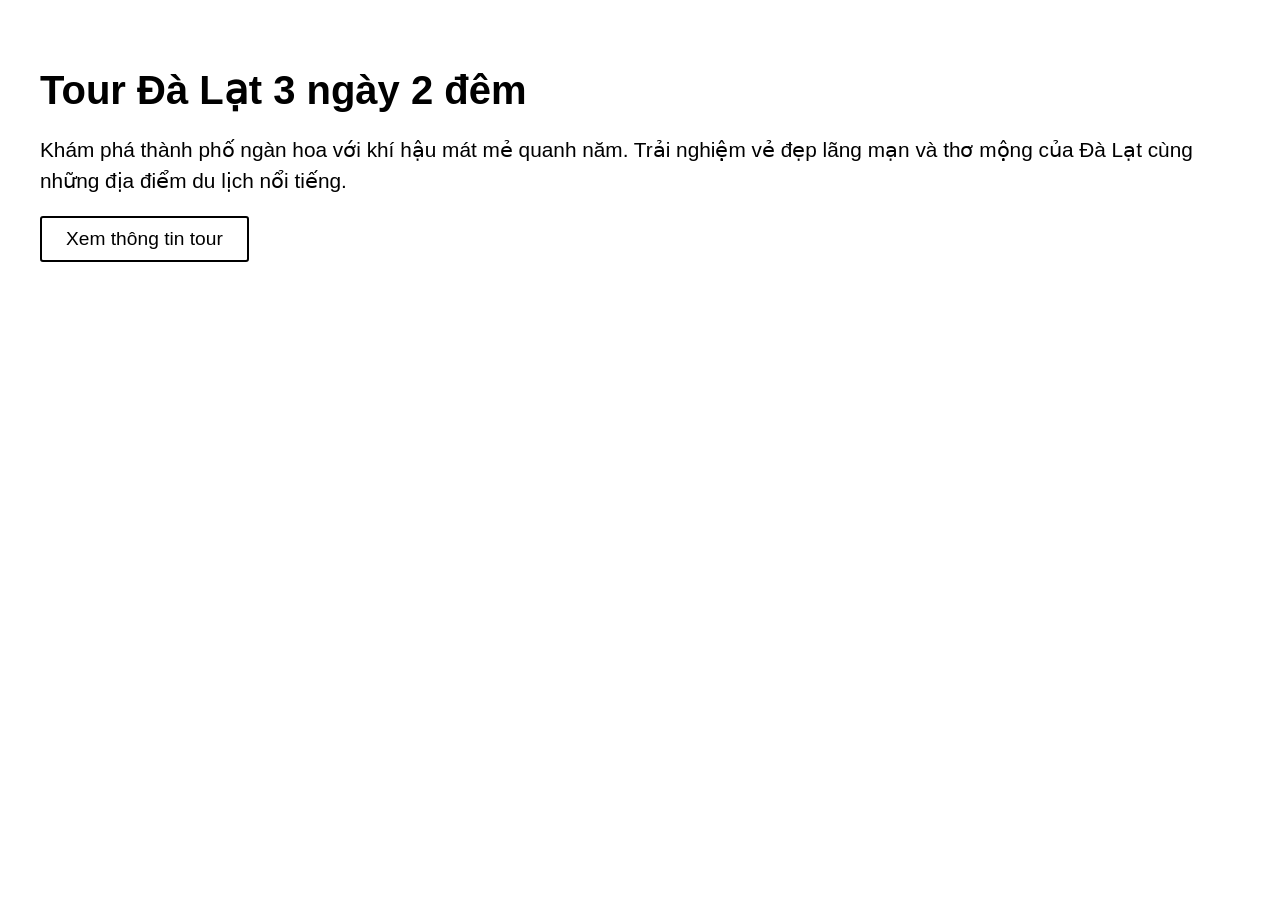
<file: 23015393_Buoi10/23015393-Lê Thị Quỳnh Trang/index.html>
<!DOCTYPE html>
<html lang="vi">
<head>
    <meta charset="UTF-8">
    <meta name="viewport" content="width=device-width, initial-scale=1.0">
    <title>Tour Đà Lạt</title>
    <link rel="stylesheet" href="style.css">
</head>
<body>
    <h1>Tour Đà Lạt 3 ngày 2 đêm</h1>
    
    <p class="description">
        Khám phá thành phố ngàn hoa với khí hậu mát mẻ quanh năm.
        Trải nghiệm vẻ đẹp lãng mạn và thơ mộng của Đà Lạt cùng những địa điểm du lịch nổi tiếng.
    </p>
    
    <div class="btn-container">
        <button class="btn-info" onclick="showTourInfo()">Xem thông tin tour</button>
    </div>

    <script>
        function showTourInfo() {
            alert('Tour Đà Lạt gồm tham quan hồ Xuân Hương, vườn hoa thành phố và thung lũng Tình Yêu,...');
        }
    </script>
</body>
</html>
</file>
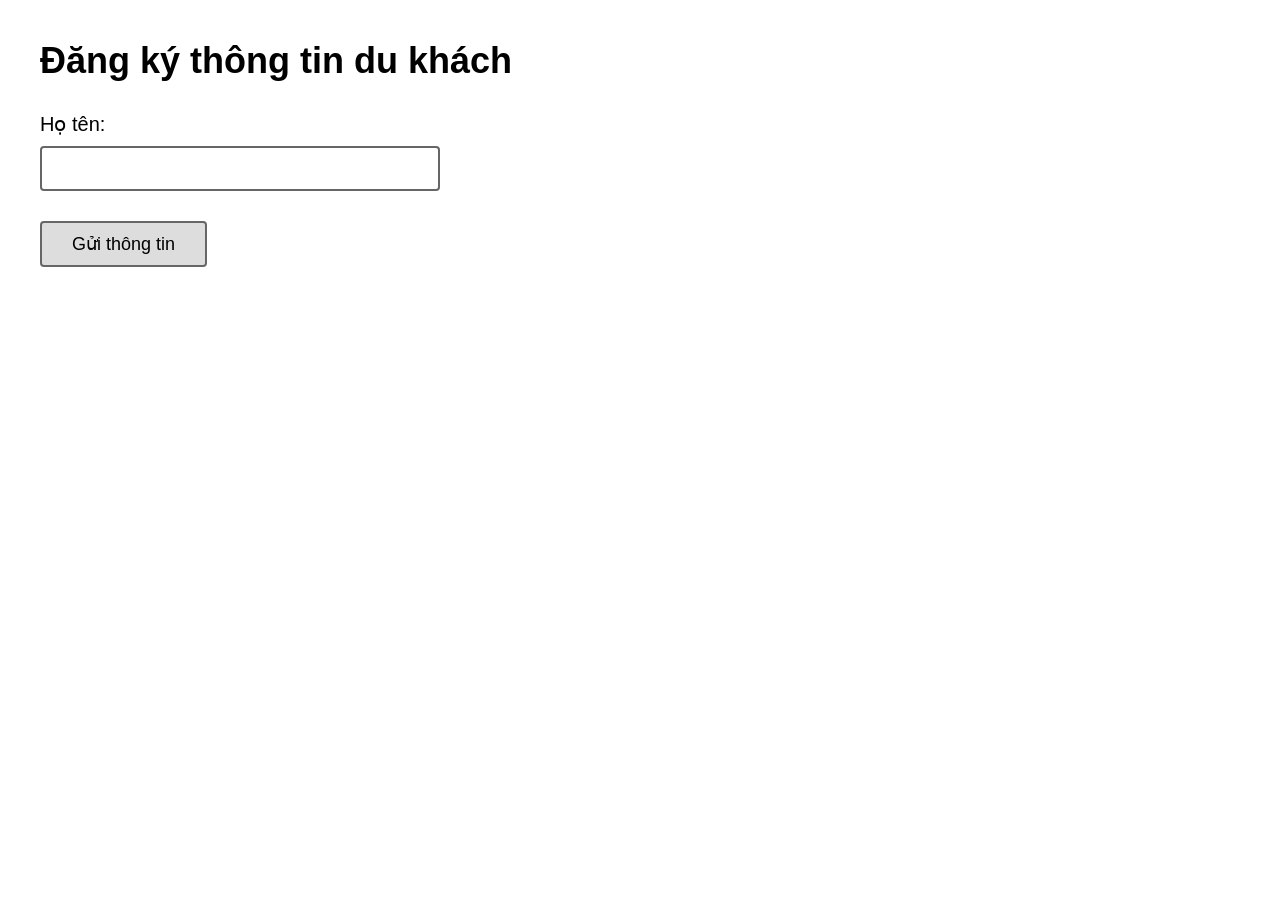
<file: 23015393_Buoi11/23015393-Lê Thị Quỳnh Trang/index.html>
<!DOCTYPE html>
<html lang="vi">
<head>
    <meta charset="UTF-8">
    <meta name="viewport" content="width=device-width, initial-scale=1.0">
    <title>Đăng ký thông tin du khách</title>
    <style>
        * {
            margin: 0;
            padding: 0;
            box-sizing: border-box;
        }

        body {
            font-family: Arial, sans-serif;
            background-color: white;
            padding: 40px;
        }

        .container {
            max-width: 600px;
        }

        h1 {
            color: #000;
            margin-bottom: 30px;
            font-size: 36px;
            font-weight: bold;
        }

        .form-group {
            margin-bottom: 30px;
        }

        label {
            display: block;
            margin-bottom: 10px;
            color: #000;
            font-size: 20px;
        }

        input[type="text"] {
            width: 400px;
            padding: 10px;
            border: 2px solid #666;
            border-radius: 4px;
            font-size: 18px;
        }

        input[type="text"]:focus {
            outline: none;
            border-color: #333;
        }

        .submit-btn {
            padding: 10px 30px;
            background-color: #ddd;
            color: #000;
            border: 2px solid #666;
            border-radius: 4px;
            font-size: 18px;
            cursor: pointer;
        }

        .submit-btn:hover {
            background-color: #ccc;
        }
    </style>
</head>
<body>
    <div class="container">
        <h1>Đăng ký thông tin du khách</h1>
        
        <form id="registrationForm">
            <div class="form-group">
                <label for="fullName">Họ tên:</label>
                <input type="text" id="fullName" name="fullName">
            </div>
            
            <button type="submit" class="submit-btn">Gửi thông tin</button>
        </form>
    </div>

    <script>
        document.getElementById('registrationForm').addEventListener('submit', function(event) {
            event.preventDefault();
            
            const fullName = document.getElementById('fullName').value.trim();
            
            if (fullName === '') {
                alert('Vui lòng nhập họ tên');
            } else {
                alert('Gửi thông tin thành công');
            }
        });
    </script>
</body>
</html>
</file>
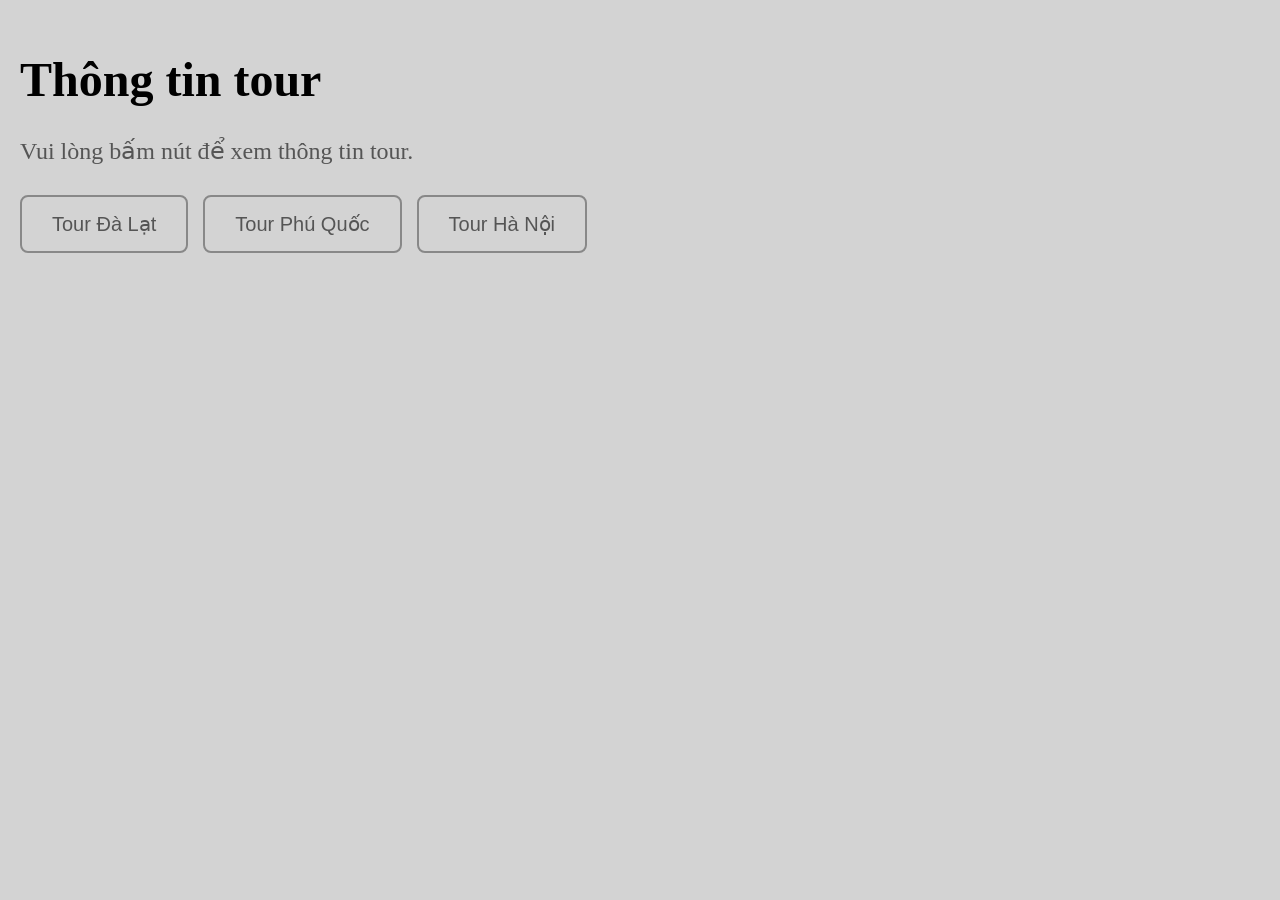
<file: 23015393_Buoi12/23015393-Lê Thị Quỳnh Trang/index.html>
<!DOCTYPE html>
<html lang="vi">
<head>
    <meta charset="UTF-8">
    <meta name="viewport" content="width=device-width, initial-scale=1.0">
    <title>Thông tin tour</title>
    <style>
        body {
            font-family: 'Times New Roman', serif;
            padding: 20px;
            background-color: #d3d3d3;
            margin: 0;
        }
        h1 {
            color: #000;
            font-size: 48px;
            margin-bottom: 30px;
        }
        #tourInfo {
            font-size: 24px;
            color: #555;
            margin: 30px 0;
        }
        .button-container {
            display: flex;
            gap: 15px;
        }
        button {
            padding: 15px 30px;
            font-size: 20px;
            cursor: pointer;
            background-color: #d3d3d3;
            color: #555;
            border: 2px solid #888;
            border-radius: 8px;
            font-family: Arial, sans-serif;
        }
        button:hover {
            background-color: #c0c0c0;
        }
    </style>
</head>
<body>
    <h1>Thông tin tour</h1>
    
    <div id="tourInfo">
        <p>Vui lòng bấm nút để xem thông tin tour.</p>
    </div>
    
    <div class="button-container">
        <button onclick="showDaLat()">Tour Đà Lạt</button>
        <button onclick="showPhuQuoc()">Tour Phú Quốc</button>
        <button onclick="showHaNoi()">Tour Hà Nội</button>
    </div>

    <script>
        function showDaLat() {
            document.getElementById('tourInfo').innerHTML = 
                '<p>Tour Đà Lạt 3 ngày 2 đêm, phù hợp cho du khách yêu thích khí hậu mát mẻ.</p>';
        }

        function showPhuQuoc() {
            document.getElementById('tourInfo').innerHTML = 
                '<p>Tour Phú Quốc nghỉ dưỡng biển đảo, phù hợp cho gia đình và nhóm bạn.</p>';
        }

        function showHaNoi() {
            document.getElementById('tourInfo').innerHTML = 
                '<p>Tour Hà Nội city tour, tham quan phố cổ, Hồ Gươm và các di tích lịch sử.</p>';
        }
    </script>
</body>
</html>
</file>
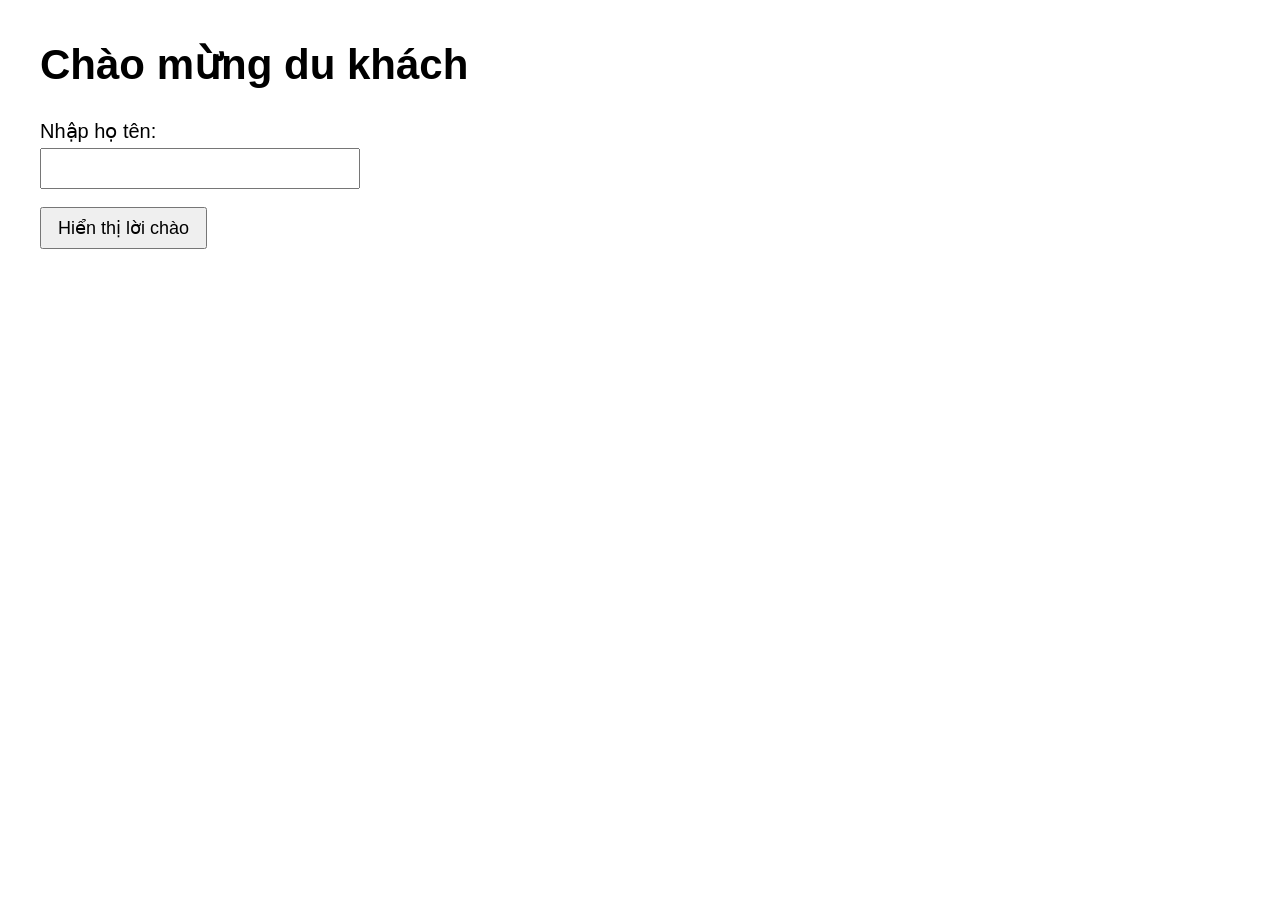
<file: 23015393_Buoi10/23015393-Lê Thị Quỳnh Trang/index1.html>
<!DOCTYPE html>
<html lang="vi">
<head>
    <meta charset="UTF-8">
    <meta name="viewport" content="width=device-width, initial-scale=1.0">
    <title>Chào mừng du khách</title>
    <link rel="stylesheet" href="style1.css">
</head>
<body>
    <h1>Chào mừng du khách</h1>
    
    <label for="tenDuKhach">Nhập họ tên:</label><br>
    <input type="text" id="tenDuKhach"><br><br>
    
    <button onclick="hienThiLoiChao()">Hiển thị lời chào</button>
    
    <p id="ketQua"></p>

    <script>
        function hienThiLoiChao() {
            const tenDuKhach = document.getElementById('tenDuKhach').value;
            const ketQua = document.getElementById('ketQua');
            
            if (tenDuKhach.trim() === '') {
                ketQua.textContent = 'Vui lòng nhập họ tên của bạn!';
                ketQua.style.color = '#e74c3c';
            } else {
                ketQua.textContent = `Xin chào ${tenDuKhach}, chúc bạn có một chuyến du lịch vui vẻ!`;
                ketQua.style.color = '0000';
            }
        }
        
        // Cho phép nhấn Enter để hiển thị lời chào
        document.getElementById('tenDuKhach').addEventListener('keypress', function(event) {
            if (event.key === 'Enter') {
                hienThiLoiChao();
            }
        });
    </script>
</body>
</html>
</file>
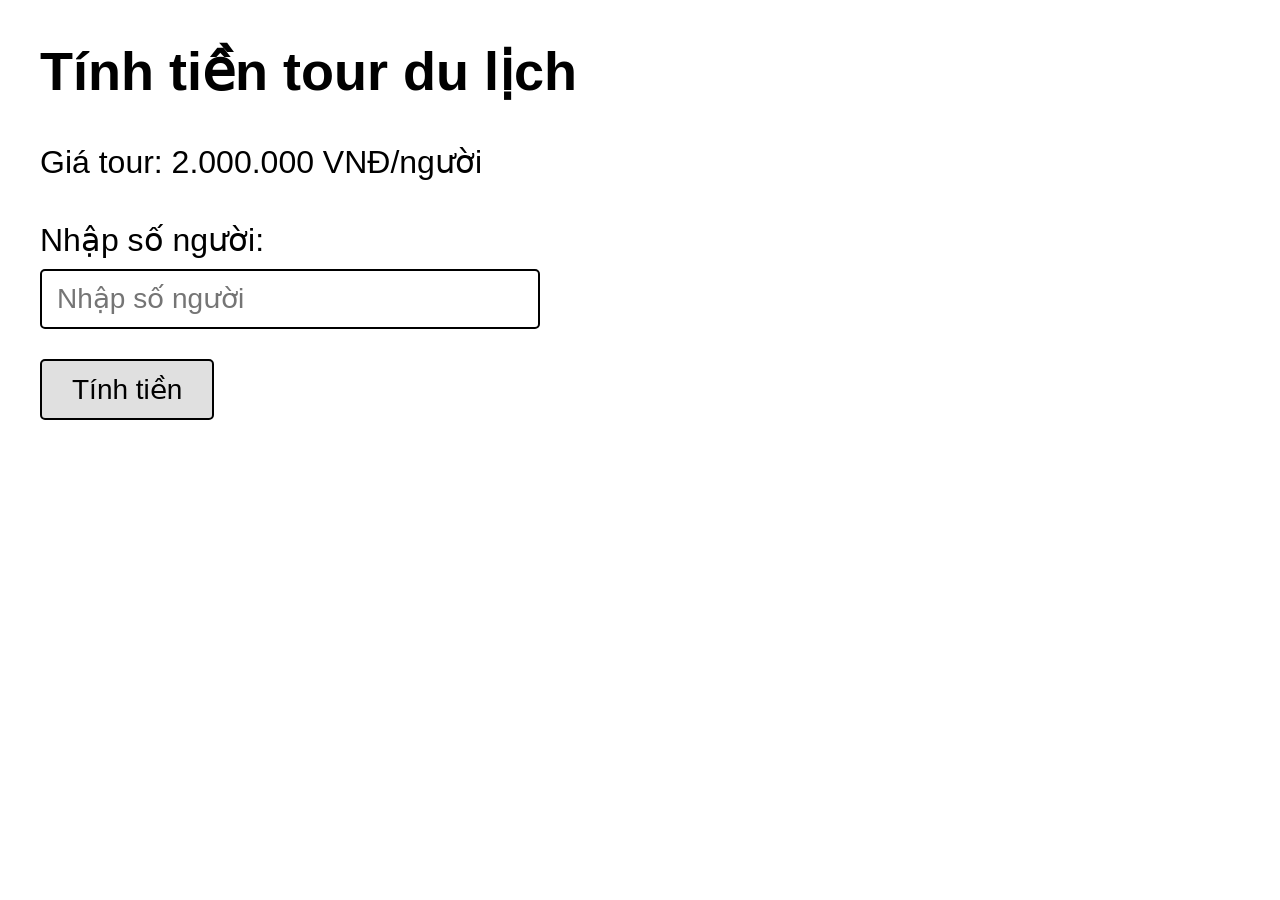
<file: 23015393_Buoi10/23015393-Lê Thị Quỳnh Trang/index2.html>
<!DOCTYPE html>
<html lang="vi">
<head>
    <meta charset="UTF-8">
    <meta name="viewport" content="width=device-width, initial-scale=1.0">
    <title>Tính tiền tour du lịch</title>
    <link rel="stylesheet" href="style2.css">
</head>
<body>
    <div class="container">
        <h1>Tính tiền tour du lịch</h1>
        
        <div class="price-info">
            <p>Giá tour: 2.000.000 VNĐ/người</p>
        </div>
        
        <div class="input-section">
            <label for="numPeople">Nhập số người:</label>
            <input type="number" id="numPeople" min="1" placeholder="Nhập số người">
        </div>
        
        <button onclick="calculateTotal()">Tính tiền</button>
        
        <div id="result" class="result"></div>
    </div>

    <script>
        function calculateTotal() {
            const numPeople = document.getElementById('numPeople').value;
            const pricePerPerson = 2000000;
            
            if (numPeople && numPeople > 0) {
                const total = numPeople * pricePerPerson;
                document.getElementById('result').innerHTML = 
                    `Tổng tiền tour là: ${total.toLocaleString('vi-VN')} VNĐ`;
            } else {
                document.getElementById('result').innerHTML = 
                    'Vui lòng nhập số người hợp lệ!';
            }
        }
    </script>
</body>
</html>
</file>
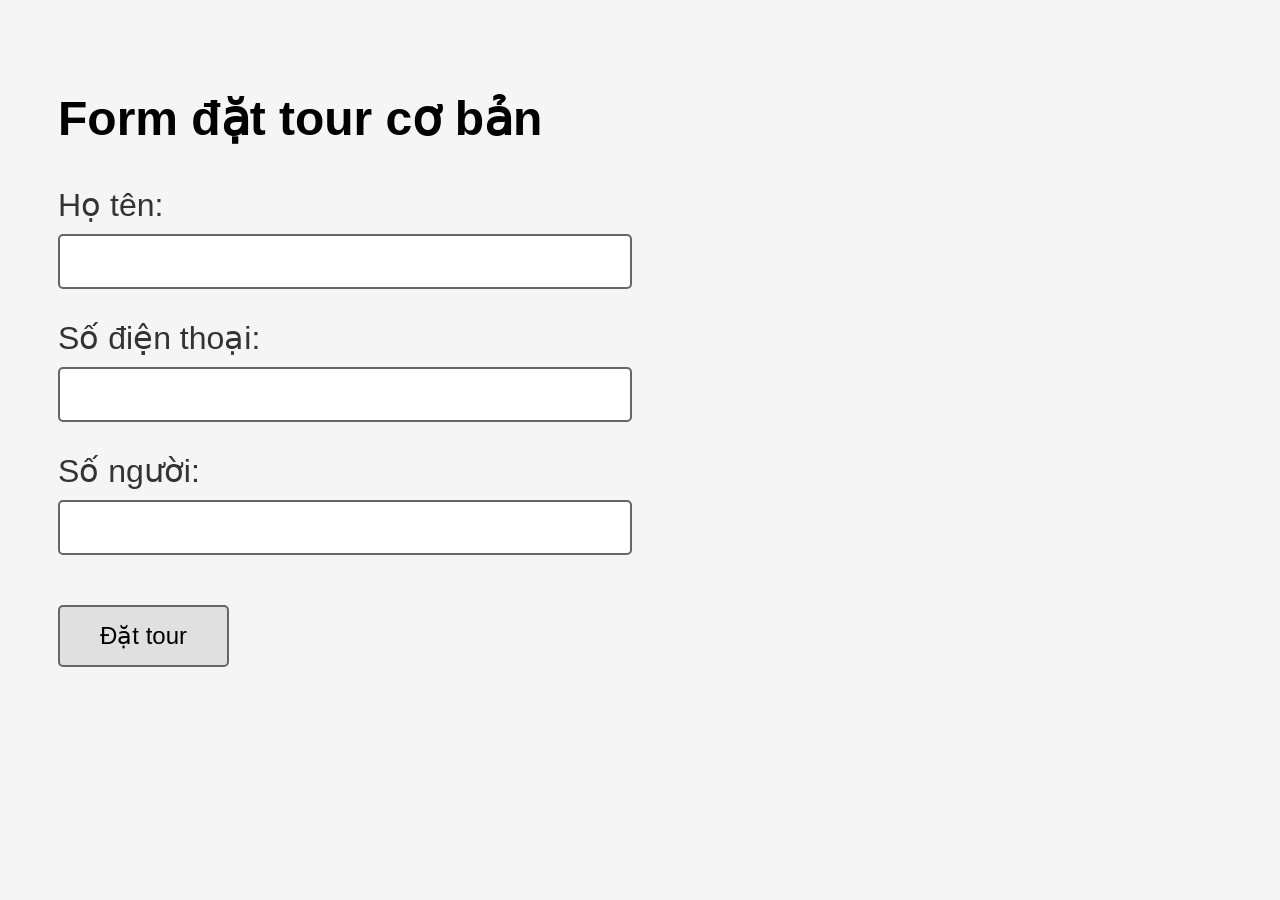
<file: 23015393_Buoi11/23015393-Lê Thị Quỳnh Trang/index2.html>
<!DOCTYPE html>
<html lang="vi">
<head>
    <meta charset="UTF-8">
    <meta name="viewport" content="width=device-width, initial-scale=1.0">
    <title>Đặt Tour Du Lịch</title>
    <style>
        body {
            font-family: Arial, sans-serif;
            background-color: #f5f5f5;
            padding: 50px;
        }

        h1 {
            font-size: 48px;
            font-weight: bold;
            margin-bottom: 40px;
        }

        .form-group {
            margin-bottom: 30px;
        }

        label {
            display: block;
            font-size: 32px;
            color: #333;
            margin-bottom: 10px;
        }

        input {
            width: 540px;
            padding: 15px;
            font-size: 18px;
            border: 2px solid #666;
            border-radius: 5px;
            background-color: white;
        }

        button {
            padding: 15px 40px;
            font-size: 24px;
            background-color: #e0e0e0;
            border: 2px solid #666;
            border-radius: 5px;
            cursor: pointer;
            margin-top: 20px;
        }

        button:hover {
            background-color: #d0d0d0;
        }

        .error {
            color: red;
            font-size: 16px;
            margin-top: 5px;
            display: none;
        }

        .success {
            color: green;
            font-size: 18px;
            margin-top: 20px;
            display: none;
        }
    </style>
</head>
<body>
    <h1>Form đặt tour cơ bản</h1>
    
    <form id="tourForm">
        <div class="form-group">
            <label for="hoTen">Họ tên:</label>
            <input type="text" id="hoTen">
            <div class="error" id="errorHoTen"></div>
        </div>

        <div class="form-group">
            <label for="soDienThoai">Số điện thoại:</label>
            <input type="text" id="soDienThoai">
            <div class="error" id="errorSoDienThoai"></div>
        </div>

        <div class="form-group">
            <label for="soNguoi">Số người:</label>
            <input type="number" id="soNguoi">
            <div class="error" id="errorSoNguoi"></div>
        </div>

        <button type="submit">Đặt tour</button>
    </form>

    <div class="success" id="successMessage">
        Đặt tour thành công!
    </div>

    <script>
        document.getElementById('tourForm').addEventListener('submit', function(e) {
            e.preventDefault();
            
            // Lấy giá trị từ form
            const hoTen = document.getElementById('hoTen').value.trim();
            const soDienThoai = document.getElementById('soDienThoai').value.trim();
            const soNguoi = document.getElementById('soNguoi').value.trim();
            
            // Ẩn tất cả thông báo lỗi và thành công
            document.querySelectorAll('.error').forEach(el => el.style.display = 'none');
            document.getElementById('successMessage').style.display = 'none';
            
            let isValid = true;
            
            // Kiểm tra họ tên
            if (hoTen === '') {
                document.getElementById('errorHoTen').textContent = 'Vui lòng nhập họ tên';
                document.getElementById('errorHoTen').style.display = 'block';
                isValid = false;
            }
            
            // Kiểm tra số điện thoại
            if (soDienThoai === '') {
                document.getElementById('errorSoDienThoai').textContent = 'Vui lòng nhập số điện thoại';
                document.getElementById('errorSoDienThoai').style.display = 'block';
                isValid = false;
            }
            
            // Kiểm tra số người
            if (soNguoi === '' || Number(soNguoi) <= 0) {
                document.getElementById('errorSoNguoi').textContent = 'Số người phải lớn hơn 0';
                document.getElementById('errorSoNguoi').style.display = 'block';
                isValid = false;
            }
            
            // Nếu tất cả hợp lệ
            if (isValid) {
                alert('Đặt tour thành công');
                document.getElementById('tourForm').reset();
            }
        });
    </script>
</body>
</html>
</file>
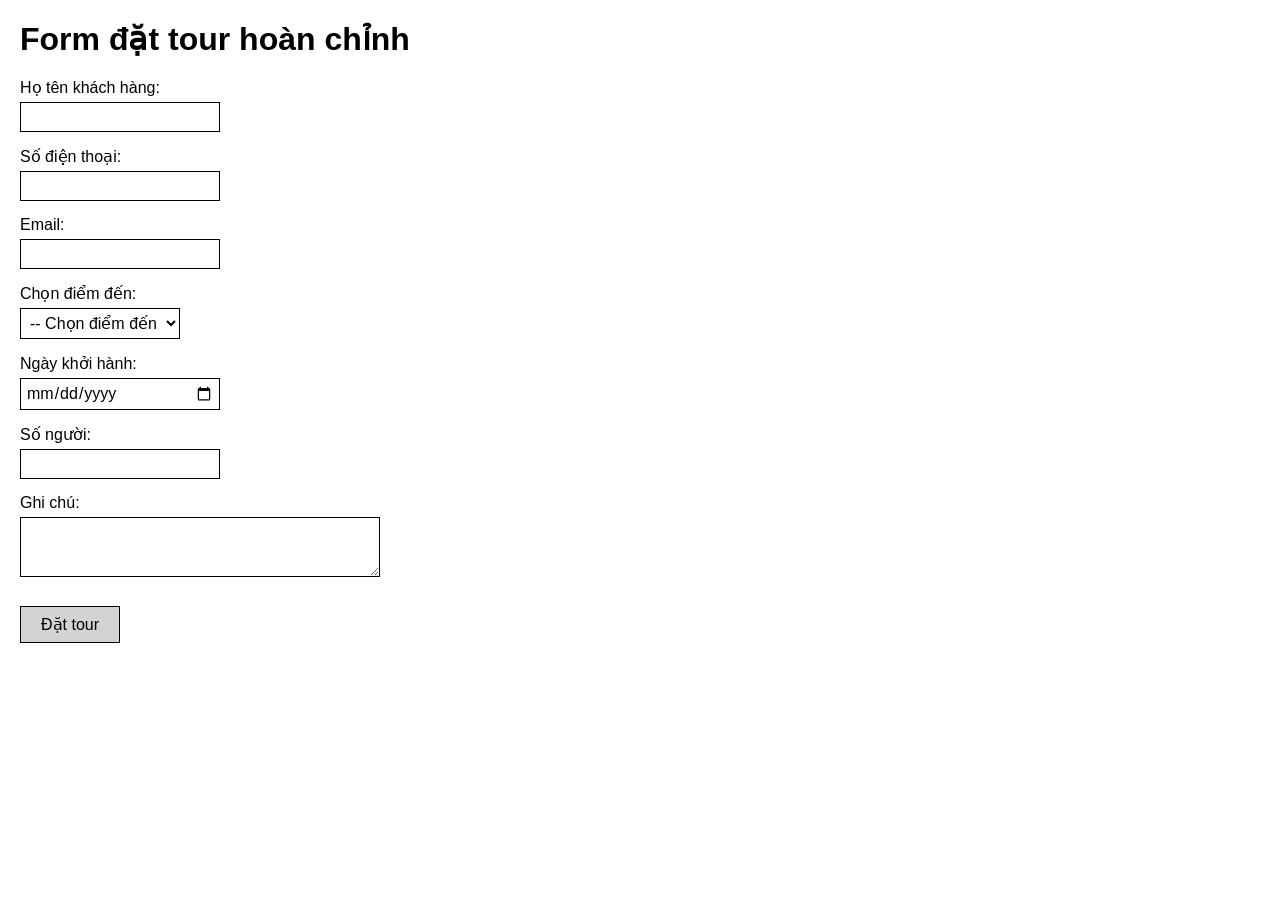
<file: 23015393_Buoi11/23015393-Lê Thị Quỳnh Trang/index3.html>
<!DOCTYPE html>
<html lang="vi">
<head>
    <meta charset="UTF-8">
    <meta name="viewport" content="width=device-width, initial-scale=1.0">
    <title>Đặt Tour Du Lịch</title>
    <style>
        * {
            margin: 0;
            padding: 0;
            box-sizing: border-box;
        }

        body {
            font-family: Arial, sans-serif;
            background: #ffffff;
            padding: 20px;
        }

        .container {
            max-width: 500px;
        }

        h1 {
            color: #000;
            margin-bottom: 20px;
            font-size: 32px;
            font-weight: bold;
        }

        .form-group {
            margin-bottom: 15px;
        }

        label {
            display: block;
            margin-bottom: 5px;
            color: #000;
            font-size: 16px;
        }

        input[type="text"],
        input[type="tel"],
        input[type="email"],
        input[type="date"],
        input[type="number"],
        select,
        textarea {
            width: 200px;
            padding: 5px;
            border: 1px solid #000;
            background: #fff;
            font-size: 16px;
            font-family: inherit;
        }

        select {
            width: 160px;
        }

        textarea {
            resize: vertical;
            min-height: 60px;
            width: 360px;
        }

        .error {
            border-color: #e74c3c !important;
        }

        .error-message {
            color: #e74c3c;
            font-size: 12px;
            margin-top: 5px;
            display: none;
        }

        .error-message.show {
            display: block;
        }

        .btn-submit {
            padding: 8px 20px;
            background: #d3d3d3;
            color: #000;
            border: 1px solid #000;
            font-size: 16px;
            cursor: pointer;
            margin-top: 10px;
        }

        .btn-submit:hover {
            background: #c0c0c0;
        }

        /* Modal/Popup styles */
        .modal {
            display: none;
            position: fixed;
            z-index: 1000;
            left: 0;
            top: 0;
            width: 100%;
            height: 100%;
            background-color: rgba(0, 0, 0, 0.4);
        }

        .modal.show {
            display: flex;
            justify-content: center;
            align-items: flex-start;
            padding-top: 100px;
        }

        .modal-content {
            background-color: #fff;
            padding: 30px 40px;
            border-radius: 8px;
            box-shadow: 0 4px 20px rgba(0, 0, 0, 0.3);
            min-width: 400px;
        }

        .modal-header {
            font-size: 18px;
            font-weight: bold;
            margin-bottom: 15px;
            color: #333;
        }

        .modal-body {
            margin-bottom: 25px;
            color: #666;
            font-size: 14px;
        }

        .modal-footer {
            text-align: right;
        }

        .btn-ok {
            background: #1a73e8;
            color: white;
            border: none;
            padding: 10px 30px;
            border-radius: 20px;
            font-size: 14px;
            cursor: pointer;
            font-weight: 500;
        }

        .btn-ok:hover {
            background: #1557b0;
        }
    </style>
</head>
<body>
    <div class="container">
        <h1>Form đặt tour hoàn chỉnh</h1>

        <form id="tourForm" novalidate>
            <div class="form-group">
                <label for="fullName">Họ tên khách hàng:</label>
                <input type="text" id="fullName" name="fullName">
                <div class="error-message" id="errorFullName">Họ tên không được để trống</div>
            </div>

            <div class="form-group">
                <label for="phone">Số điện thoại:</label>
                <input type="tel" id="phone" name="phone">
                <div class="error-message" id="errorPhone">Số điện thoại không được để trống</div>
            </div>

            <div class="form-group">
                <label for="email">Email:</label>
                <input type="email" id="email" name="email">
                <div class="error-message" id="errorEmail">Email không được để trống</div>
            </div>

            <div class="form-group">
                <label for="destination">Chọn điểm đến:</label>
                <select id="destination" name="destination">
                    <option value="">-- Chọn điểm đến --</option>
                    <option value="dalat">Đà Lạt</option>
                    <option value="nhatrang">Nha Trang</option>
                    <option value="phuquoc">Phú Quốc</option>
                    <option value="danang">Đà Nẵng</option>
                    <option value="halong">Hạ Long</option>
                    <option value="sapa">Sa Pa</option>
                    <option value="hoian">Hội An</option>
                </select>
                <div class="error-message" id="errorDestination">Phải chọn điểm đến</div>
            </div>

            <div class="form-group">
                <label for="departureDate">Ngày khởi hành:</label>
                <input type="date" id="departureDate" name="departureDate">
                <div class="error-message" id="errorDate">Ngày khởi hành không được để trống</div>
            </div>

            <div class="form-group">
                <label for="numPeople">Số người:</label>
                <input type="number" id="numPeople" name="numPeople" min="1">
                <div class="error-message" id="errorNumPeople">Số người phải lớn hơn 0</div>
            </div>

            <div class="form-group">
                <label for="notes">Ghi chú:</label>
                <textarea id="notes" name="notes"></textarea>
            </div>

            <button type="submit" class="btn-submit">Đặt tour</button>
        </form>
    </div>

    <!-- Modal Popup -->
    <div id="successModal" class="modal">
        <div class="modal-content">
            <div class="modal-header">This page says</div>
            <div class="modal-body">Thông tin đặt tour đã hợp lệ</div>
            <div class="modal-footer">
                <button class="btn-ok" onclick="closeModal()">OK</button>
            </div>
        </div>
    </div>

    <script>
        const form = document.getElementById('tourForm');
        const successModal = document.getElementById('successModal');

        // Lấy các trường input
        const fullName = document.getElementById('fullName');
        const phone = document.getElementById('phone');
        const email = document.getElementById('email');
        const destination = document.getElementById('destination');
        const departureDate = document.getElementById('departureDate');
        const numPeople = document.getElementById('numPeople');

        // Lấy các thông báo lỗi
        const errorFullName = document.getElementById('errorFullName');
        const errorPhone = document.getElementById('errorPhone');
        const errorEmail = document.getElementById('errorEmail');
        const errorDestination = document.getElementById('errorDestination');
        const errorDate = document.getElementById('errorDate');
        const errorNumPeople = document.getElementById('errorNumPeople');

        // Hàm xóa lỗi
        function clearError(input, errorElement) {
            input.classList.remove('error');
            errorElement.classList.remove('show');
        }

        // Hàm hiển thị lỗi
        function showError(input, errorElement) {
            input.classList.add('error');
            errorElement.classList.add('show');
        }

        // Hàm đóng modal
        function closeModal() {
            successModal.classList.remove('show');
        }

        // Xóa lỗi khi người dùng nhập
        fullName.addEventListener('input', () => clearError(fullName, errorFullName));
        phone.addEventListener('input', () => clearError(phone, errorPhone));
        email.addEventListener('input', () => clearError(email, errorEmail));
        destination.addEventListener('change', () => clearError(destination, errorDestination));
        departureDate.addEventListener('change', () => clearError(departureDate, errorDate));
        numPeople.addEventListener('input', () => clearError(numPeople, errorNumPeople));

        // Xử lý submit form
        form.addEventListener('submit', function(e) {
            e.preventDefault();
            
            let isValid = true;

            // Kiểm tra họ tên
            if (fullName.value.trim() === '') {
                showError(fullName, errorFullName);
                isValid = false;
            } else {
                clearError(fullName, errorFullName);
            }

            // Kiểm tra số điện thoại
            if (phone.value.trim() === '') {
                showError(phone, errorPhone);
                isValid = false;
            } else {
                clearError(phone, errorPhone);
            }

            // Kiểm tra email
            if (email.value.trim() === '') {
                showError(email, errorEmail);
                isValid = false;
            } else {
                clearError(email, errorEmail);
            }

            // Kiểm tra điểm đến
            if (destination.value === '') {
                showError(destination, errorDestination);
                isValid = false;
            } else {
                clearError(destination, errorDestination);
            }

            // Kiểm tra ngày khởi hành
            if (departureDate.value === '') {
                showError(departureDate, errorDate);
                isValid = false;
            } else {
                clearError(departureDate, errorDate);
            }

            // Kiểm tra số người
            if (numPeople.value === '' || parseInt(numPeople.value) <= 0) {
                showError(numPeople, errorNumPeople);
                isValid = false;
            } else {
                clearError(numPeople, errorNumPeople);
            }

            // Nếu tất cả hợp lệ
            if (isValid) {
                successModal.classList.add('show');
            }
        });

        // Đóng modal khi click bên ngoài
        window.onclick = function(event) {
            if (event.target == successModal) {
                closeModal();
            }
        }
    </script>
</body>
</html>
</file>
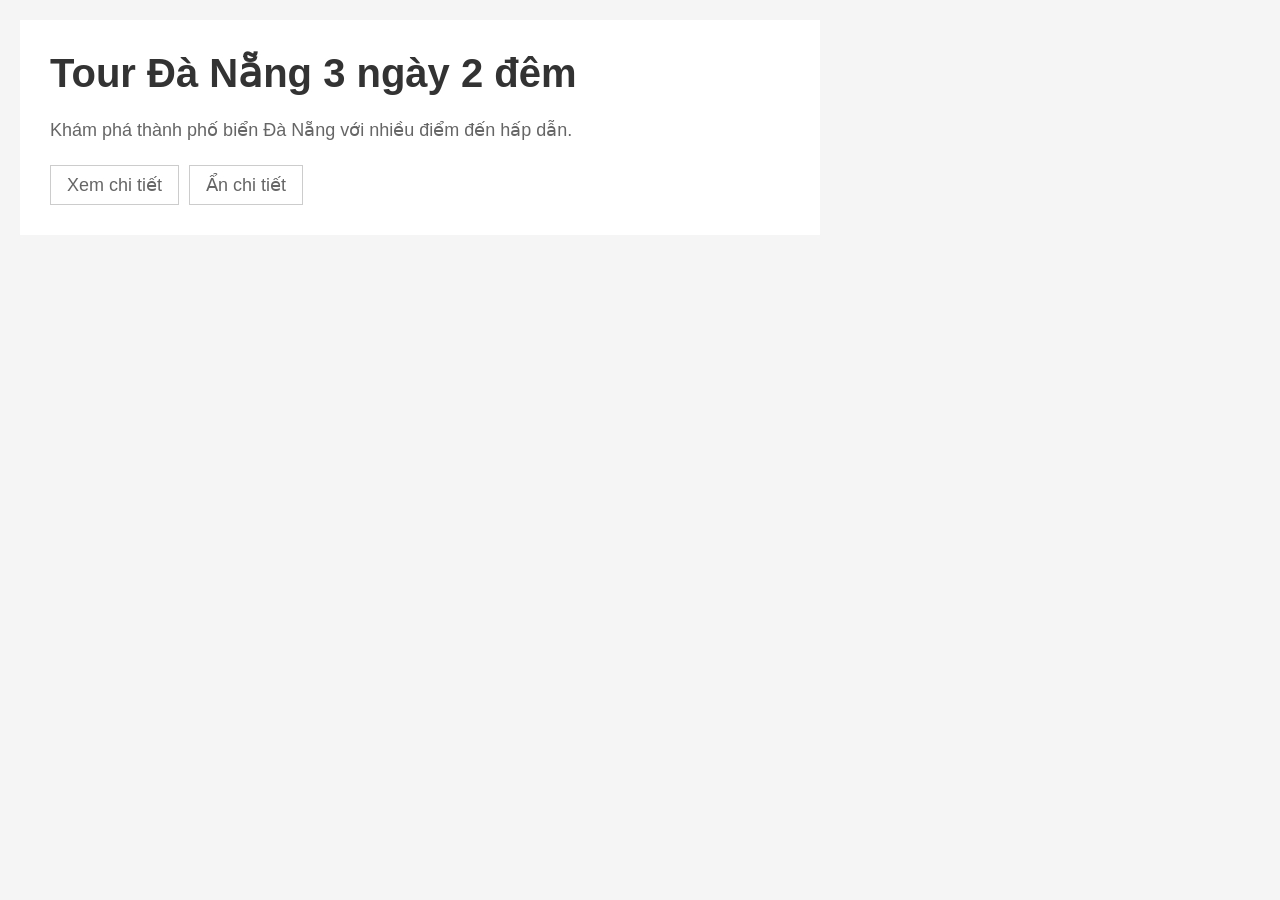
<file: 23015393_Buoi12/23015393-Lê Thị Quỳnh Trang/index2.html>
<!DOCTYPE html>
<html lang="vi">
<head>
    <meta charset="UTF-8">
    <meta name="viewport" content="width=device-width, initial-scale=1.0">
    <title>Tour Đà Nẵng</title>
    <style>
        * {
            margin: 0;
            padding: 0;
            box-sizing: border-box;
        }

        body {
            font-family: Arial, sans-serif;
            background: #f5f5f5;
            padding: 20px;
            font-size: 18px;
        }

        .tour-card {
            background: white;
            max-width: 800px;
            padding: 30px;
        }

        h1 {
            color: #333;
            margin-bottom: 20px;
            font-size: 40px;
            font-weight: bold;
        }

        .description {
            color: #666;
            line-height: 1.6;
            margin-bottom: 20px;
        }

        .tour-details {
            margin-bottom: 20px;
            margin-top: 20px;
        }

        .tour-details h2 {
            color: #333;
            margin-bottom: 20px;
            font-weight: bold;
            font-size: 28px;
        }

        .tour-details h3 {
            color: #333;
            margin-bottom: 10px;
            margin-top: 15px;
            font-weight: normal;
        }

        .tour-details p {
            color: black;
            line-height: 1.6;
            margin-bottom: 15px;
        }

        .price {
            color: #000;
            margin-top: 15px;
            font-weight: bold;
            font-size: 24px;
        }

        .buttons {
            display: flex;
            gap: 10px;
        }

        button {
            padding: 8px 16px;
            border: 1px solid #ccc;
            background: white;
            font-size: 18px;
            cursor: pointer;
            color: #666;
        }

        button:hover {
            background: #f0f0f0;
        }

        .hidden {
            display: none;
        }
    </style>
</head>
<body>
    <div class="tour-card">
        <h1>Tour Đà Nẵng 3 ngày 2 đêm</h1>
        
        <p class="description">
            Khám phá thành phố biển Đà Nẵng với nhiều điểm đến hấp dẫn.
        </p>

        <div class="buttons">
            <button id="btnShow" onclick="showDetails()">Xem chi tiết</button>
            <button id="btnHide" onclick="hideDetails()">Ẩn chi tiết</button>
        </div>

        <div id="tourDetails" class="tour-details hidden">
            <h2>Chi tiết tour</h2>
            
            <p>Ngày 1: Tham quan cầu Rồng và biển Mỹ Khê.</p>
            
            <p>Ngày 2: Khám phá Bà Nà Hills.</p>
            
            <p>Ngày 3: Mua sắm đặc sản và kết thúc tour.</p>
            
            <p class="price">Giá tour: 3.500.000 VNĐ</p>
        </div>
    </div>

    <script>
        function showDetails() {
            document.getElementById('tourDetails').classList.remove('hidden');
        }

        function hideDetails() {
            document.getElementById('tourDetails').classList.add('hidden');
        }
    </script>
</body>
</html>
</file>
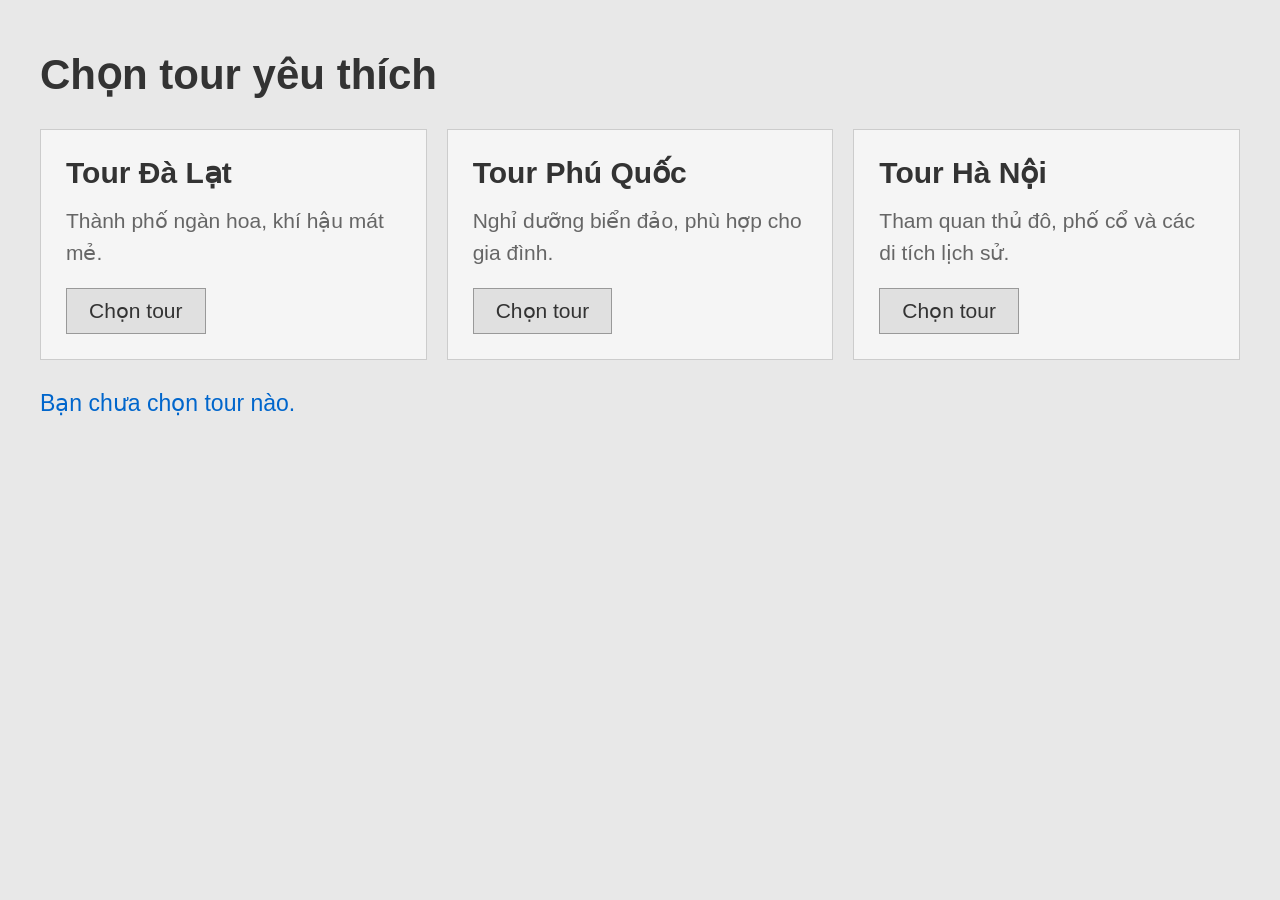
<file: 23015393_Buoi12/23015393-Lê Thị Quỳnh Trang/index3.html>
<!DOCTYPE html>
<html lang="vi">
<head>
    <meta charset="UTF-8">
    <meta name="viewport" content="width=device-width, initial-scale=1.0">
    <title>Chọn Tour</title>
    <style>
        * {
            margin: 0;
            padding: 0;
            box-sizing: border-box;
        }

        body {
            font-family: Arial, sans-serif;
            padding: 30px;
            background-color: #e8e8e8;
            display: flex;
            justify-content: center;
            align-items: flex-start;
            min-height: 100vh;
            padding-top: 50px;
        }

        h1 {
            margin-bottom: 30px;
            color: #333;
            font-size: 42px;
            font-weight: bold;
        }

        .container {
            max-width: 1200px;
            width: 100%;
        }

        .tours-wrapper {
            display: flex;
            gap: 20px;
            margin-bottom: 20px;
        }

        .tour-item {
            background-color: #f5f5f5;
            border: 1px solid #ccc;
            padding: 25px;
            flex: 1;
            transition: background-color 0.3s;
        }

        .tour-item.selected {
            background-color: #fffacd;
        }

        .tour-item h2 {
            font-size: 30px;
            margin-bottom: 15px;
            color: #333;
            font-weight: bold;
        }

        .tour-item p {
            color: #666;
            font-size: 21px;
            line-height: 1.5;
            margin-bottom: 20px;
            min-height: 40px;
        }

        .tour-item button {
            padding: 10px 22px;
            background-color: #e0e0e0;
            color: #333;
            border: 1px solid #999;
            cursor: pointer;
            font-size: 21px;
            font-weight: normal;
        }

        .tour-item button:hover {
            background-color: #d0d0d0;
        }

        .notification {
            padding: 10px 0;
        }

        .notification p {
            color: #0066cc;
            font-size: 23px;
        }
    </style>
</head>
<body>
    <div class="container">
        <h1>Chọn tour yêu thích</h1>

        <div class="tours-wrapper">
            <div class="tour-item" id="tour1">
                <h2>Tour Đà Lạt</h2>
                <p>Thành phố ngàn hoa, khí hậu mát mẻ.</p>
                <button onclick="selectTour('tour1', 'Tour Đà Lạt')">Chọn tour</button>
            </div>

            <div class="tour-item" id="tour2">
                <h2>Tour Phú Quốc</h2>
                <p>Nghỉ dưỡng biển đảo, phù hợp cho gia đình.</p>
                <button onclick="selectTour('tour2', 'Tour Phú Quốc')">Chọn tour</button>
            </div>

            <div class="tour-item" id="tour3">
                <h2>Tour Hà Nội</h2>
                <p>Tham quan thủ đô, phố cổ và các di tích lịch sử.</p>
                <button onclick="selectTour('tour3', 'Tour Hà Nội')">Chọn tour</button>
            </div>
        </div>

        <div class="notification">
            <p id="message">Bạn chưa chọn tour nào.</p>
        </div>
    </div>

    <script>
        function selectTour(tourId, tourName) {
            // Xóa class selected khỏi tất cả các tour
            const allTours = document.querySelectorAll('.tour-item');
            allTours.forEach(tour => {
                tour.classList.remove('selected');
            });

            // Thêm class selected cho tour được chọn
            document.getElementById(tourId).classList.add('selected');

            // Cập nhật thông báo
            document.getElementById('message').textContent = 'Bạn đã chọn ' + tourName;
        }
    </script>
</body>
</html>
</file>
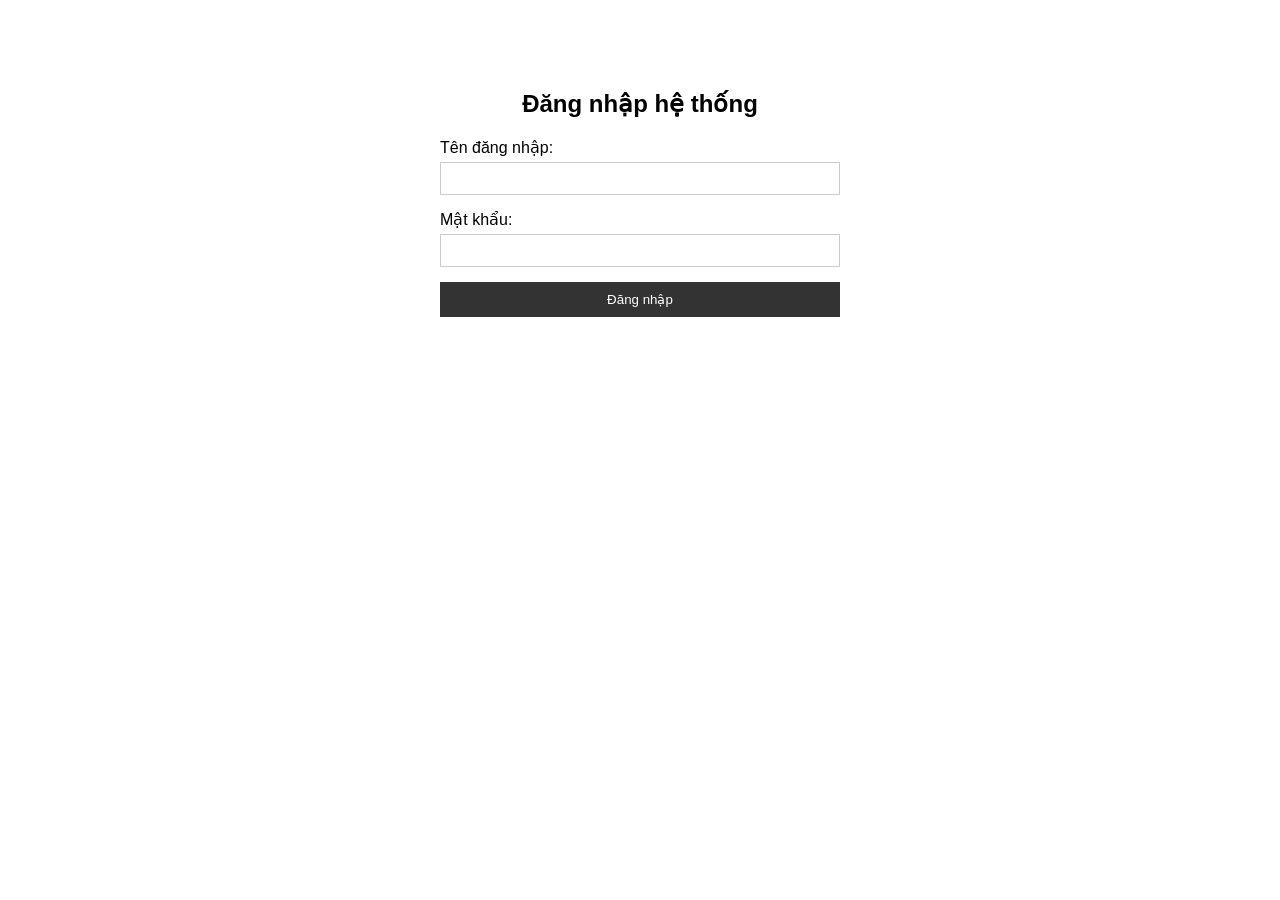
<file: 23015393_Buoi17/bai1/login.html>
<!DOCTYPE html>
<html lang="vi">
<head>
    <meta charset="UTF-8">
    <meta name="viewport" content="width=device-width, initial-scale=1.0">
    <title>Đăng nhập</title>
    <style>
        body {
            font-family: Arial, sans-serif;
            max-width: 400px;
            margin: 50px auto;
            padding: 20px;
        }
        h2 {
            text-align: center;
            margin-bottom: 20px;
        }
        .form-group {
            margin-bottom: 15px;
        }
        label {
            display: block;
            margin-bottom: 5px;
        }
        input[type="text"],
        input[type="password"] {
            width: 100%;
            padding: 8px;
            border: 1px solid #ccc;
            box-sizing: border-box;
        }
        .btn-login {
            width: 100%;
            padding: 10px;
            background: #333;
            color: white;
            border: none;
            cursor: pointer;
        }
        .btn-login:hover {
            background: #555;
        }
    </style>
</head>
<body>
    <div class="login-container">
        <h2>Đăng nhập hệ thống</h2>
        
        <form action="process_login.php" method="POST">
            <div class="form-group">
                <label for="username">Tên đăng nhập:</label>
                <input type="text" id="username" name="username" required>
            </div>
            
            <div class="form-group">
                <label for="password">Mật khẩu:</label>
                <input type="password" id="password" name="password" required>
            </div>
            
            <button type="submit" class="btn-login">Đăng nhập</button>
        </form>
    </div>
</body>
</html>
</file>
<file: 23015393_Buoi10/23015393-Lê Thị Quỳnh Trang/style.css>
body {
    font-family: Arial, sans-serif;
    margin: 0;
    padding: 40px;
    background-color: #fff;
}

h1 {
    color: #000;
    font-size: 2.5em;
    margin-bottom: 20px;
    font-weight: bold;
}

.description {
    color: #000;
    font-size: 1.3em;
    margin-bottom: 20px;
    line-height: 1.5;
}

.btn-container {
    margin-top: 20px;
}

.btn-info {
    background-color: transparent;
    color: #000;
    padding: 10px 24px;
    font-size: 1.2em;
    border: 2px solid #000;
    border-radius: 3px;
    cursor: pointer;
    transition: all 0.3s;
}

.btn-info:hover {
    background-color: #555;
    color: #fff;
    border-color: #555;
}
</file>
<file: 23015393_Buoi10/23015393-Lê Thị Quỳnh Trang/style1.css>
body {
    font-family: Arial, sans-serif;
    margin: 40px;
}

h1 {
    font-size: 42px;
    margin-bottom: 30px;
}

label {
    font-size: 20px;
}

input[type="text"] {
    padding: 8px;
    font-size: 18px;
    width: 300px;
    margin-top: 5px;
}

button {
    padding: 8px 16px;
    font-size: 18px;
    cursor: pointer;
}

#ketQua {
    font-size: 20px;
    margin-top: 20px;
}
</file>
<file: 23015393_Buoi10/23015393-Lê Thị Quỳnh Trang/style2.css>
* {
    margin: 0;
    padding: 0;
    box-sizing: border-box;
}

body {
    font-family: Arial, sans-serif;
    background: white;
    padding: 40px;
}

.container {
    max-width: 600px;
}

h1 {
    color: #000;
    margin-bottom: 40px;
    font-size: 54px;
    font-weight: bold;
}

.price-info {
    margin-bottom: 40px;
}

.price-info p {
    color: #000;
    font-size: 32px;
}

.input-section {
    margin-bottom: 30px;
}

label {
    display: block;
    color: #000;
    font-size: 32px;
    margin-bottom: 10px;
}

input[type="number"] {
    width: 500px;
    padding: 12px 15px;
    border: 2px solid #000;
    border-radius: 5px;
    font-size: 28px;
}

input[type="number"]:focus {
    outline: none;
    border-color: #000;
}

button {
    padding: 12px 30px;
    background: #e0e0e0;
    color: #000;
    border: 2px solid #000;
    border-radius: 5px;
    font-size: 28px;
    cursor: pointer;
    margin-bottom: 30px;
}

button:hover {
    background: #d0d0d0;
}

.result {
    font-size: 32px;
    color: #000;
}
</file>
